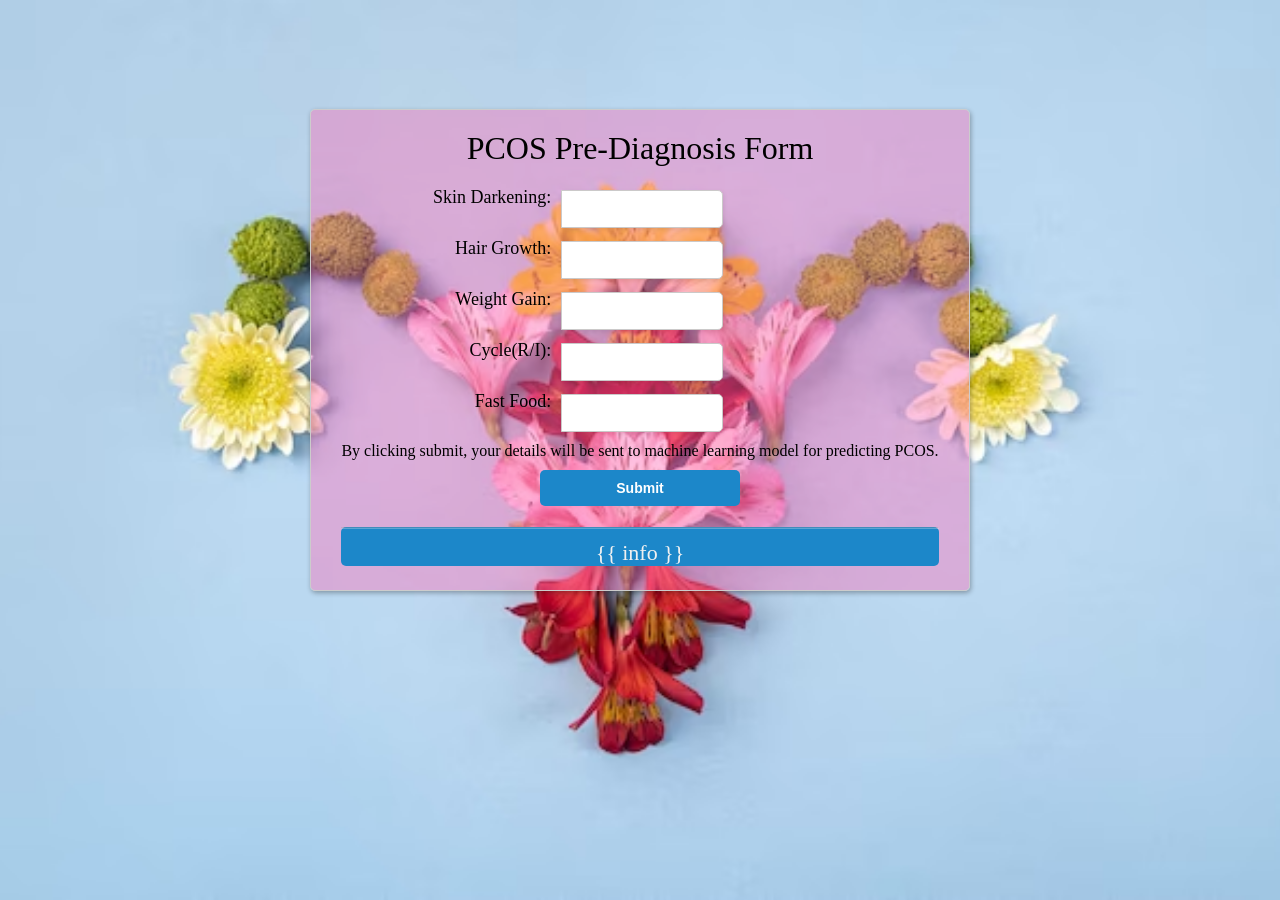
<file: PCOD_Prediction/templates/pcosDiagnosisForm.html>
<!DOCTYPE html>
<html>
  <head>
    <title>PCOS Diagnosis Form</title>
    <link href="https://fonts.googleapis.com/css?family=Roboto:300,400,500,700" rel="stylesheet">
    <link rel="stylesheet" href="https://use.fontawesome.com/releases/v5.4.1/css/all.css" integrity="sha384-5sAR7xN1Nv6T6+dT2mhtzEpVJvfS3NScPQTrOxhwjIuvcA67KV2R5Jz6kr4abQsz" crossorigin="anonymous">
    <style>
      html, body {
      display: flex;
      justify-content: center;
      height: 100%;
      }
      body {
        background-image:url("../static/pcodPic.jpeg");
        background-repeat: no-repeat;
        background-color: #cccccc;
          height: 500px;
        background-position: center;
        background-size: cover;
        position: fixed;
          margin-top: 100px;
}


      p {
      font-size: 12px;
      }
      hr {
      color: #a9a9a9;
      opacity: 0.3;
      }

      .main-block {
      max-width: 750px;
      min-height: 460px;
      padding: 10px 0;
      margin: auto;
      border-radius: 5px;
      border: solid 1px #ccc;
      box-shadow: 1px 2px 5px rgba(0,0,0,.31);
      #background: rgba(255, 121, 242, 0.4);
          background: rgba(255,105,180, 0.4);
          box-shadow: #333333;

      }
      div, h1, form, input, p {
      padding: 0;
      margin: 0;
      outline: none;
      font-family: Georgia, "Times New Roman", Times, serif;
      font-size: 16px;
      color: #000000;
           opacity: 1;

      }
      h1 {
      padding: 10px 0;
      font-size: 32px;
      font-weight: 300;
      text-align: center;
      }
      form {
      margin: 0 30px;
      }

      input[type=radio] {
      display: none;
      }

      label {
    font-family: Georgia, "Times New Roman", Times, serif;
    font-size: 18px;
    color: #333;
    height: 20px;
    width: 200px;
    margin-top: 10px;
    margin-left: 10px;
    text-align: right;
    margin-right:15px;
    float:left;
          color: #000000;
          opacity: 1;
}


      input[type=text], input[type=password] {
      width: 150px;
      height: 36px;
      margin: 13px 0 0 -5px;
      padding-left: 10px;
      border-radius: 0 5px 5px 0;
      border: solid 1px #cbc9c9;
      box-shadow: 1px 2px 5px rgba(0,0,0,.09);
      background: #fff;
          color: #000000;
          opacity: 1;
      }

      .btn-block {
      margin-top: 10px;
      text-align: center;
      }
      button {
      width: 200px;
      padding: 10px 0;
      margin: 10px auto;
      border-radius: 5px;
      border: none;
      background: #1c87c9;
      font-size: 14px;
      font-weight: 600;
      color: #fff;
      }
      button:hover {
      background: #66CDAA;
      }
      .account-type, .output {
      margin: 15px 0;
          max-width:750px;
          min-height: 0px;
          background: #1c87c9;
            font-size: 22px;
          color: #f1f1f1;
          margin: 10px auto;
          text-align: center;
          padding: 0px 0;
          border-radius: 5px;
          border: none;
      }
    </style>
  </head>
  <body>
    <div class="main-block">
      <h1>PCOS Pre-Diagnosis Form</h1>
      <form action="/form_diagnosis" method="post" class="container">
          <div class="form-grop">
            <label for="skinD">Skin Darkening:</label>
            <input id="skinD" name="skin" type="text" />
          </div>
        <div class="form-grop">
            <label for="HairG">Hair Growth:</label>
            <input id="HairG" name="hair" type="text" />
        </div>
          <div class="form-grop">
            <label for="WeightG">Weight Gain:</label>
            <input id="WeightG" name="weight" type="text" />
          </div>
          <div class="form-grop">
            <label for="Cycle">Cycle(R/I):</label>
             <input id="Cycle" name="cycl" type="text" />
          </div>
          <div class="form-grop">
            <label for="fastF">Fast Food:</label>
            <input id="fastF" name="fast" type="text" />
          </div>

        <div class="btn-block">
          <p>By clicking submit, your details will be sent to machine learning model for predicting PCOS</a>.</p>
          <button type="submit" href="/">Submit</button>
        </div>
           <div class="output">
          <hr for="result">{{ info }}</hr>
        </div>
      </form>
    </div>

  </body>
</html>
</file>
